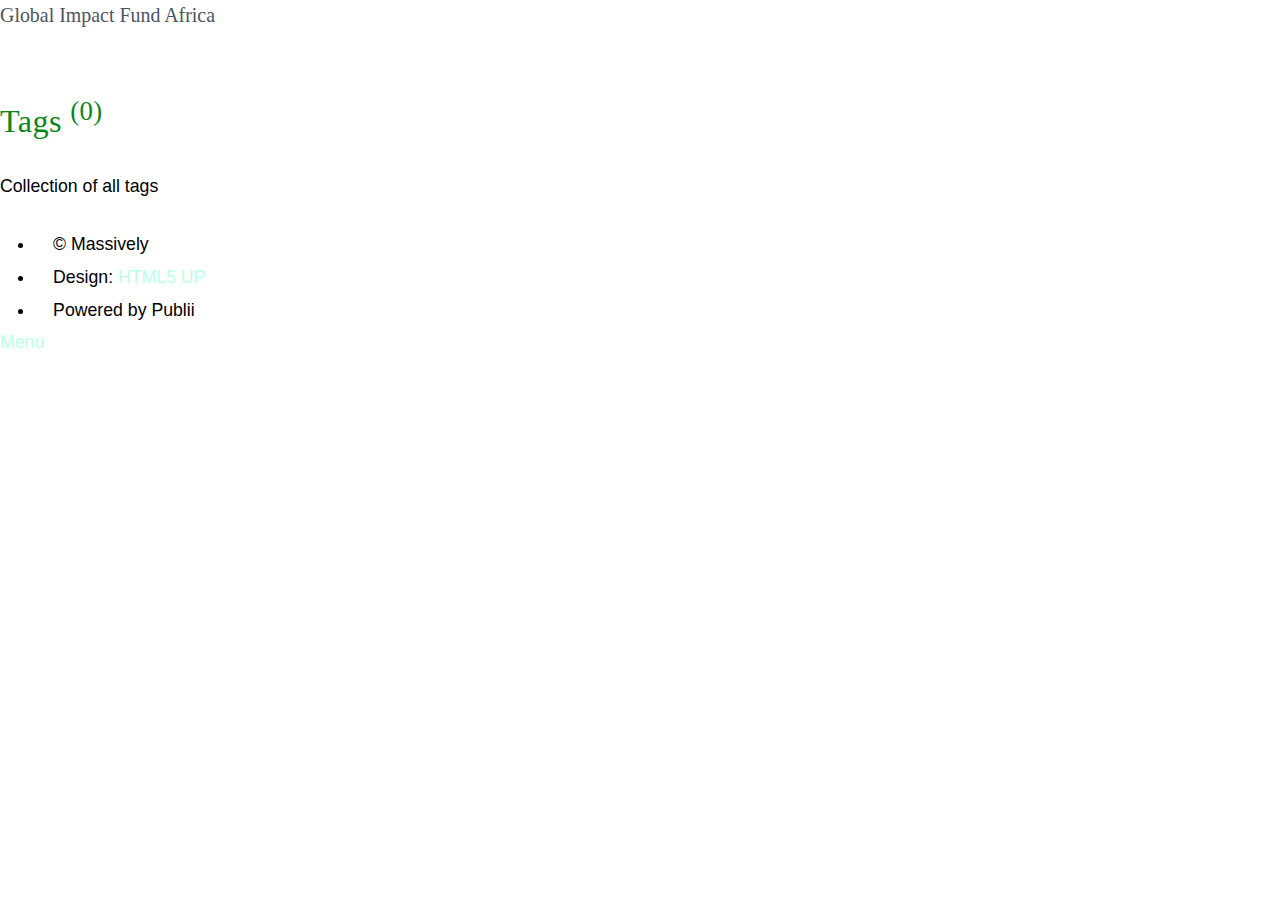
<file: tags/index.html>
<!DOCTYPE html><html lang="en-gb"><head><meta charset="utf-8"><meta http-equiv="X-UA-Compatible" content="IE=edge"><meta name="viewport" content="width=device-width,initial-scale=1,user-scalable=no"><title>All tags - Global Impact Fund Africa</title><meta name="robots" content="noindex, follow"><meta name="generator" content="Publii Open-Source CMS for Static Site"><link rel="alternate" type="application/atom+xml" href="https://TaniumOG.github.io/Global-Impact-Fund-Africa/feed.xml"><link rel="alternate" type="application/json" href="https://TaniumOG.github.io/Global-Impact-Fund-Africa/feed.json"><meta property="og:title" content="Global Impact Fund Africa"><meta property="og:site_name" content="Global Impact Fund Africa"><meta property="og:description" content=""><meta property="og:url" content="https://TaniumOG.github.io/Global-Impact-Fund-Africa/tags/"><meta property="og:type" content="website"><link rel="stylesheet" href="https://TaniumOG.github.io/Global-Impact-Fund-Africa/assets/css/fontawesome-all.min.css?v=dbf9d822cefe851ba6f66e1ad57e8987"><link rel="stylesheet" href="https://TaniumOG.github.io/Global-Impact-Fund-Africa/assets/css/style.css?v=ab9404217d48a7e03be67391f59606ae"><noscript><link rel="stylesheet" href="https://TaniumOG.github.io/Global-Impact-Fund-Africa/assets/css/noscript.css?v=6228c7eee614cd200a2cad8333b439fa"></noscript><script type="application/ld+json">{"@context":"http://schema.org","@type":"Organization","name":"Global Impact Fund Africa","url":"https://TaniumOG.github.io/Global-Impact-Fund-Africa/"}</script><style>#wrapper > .bg {
               background-image: url(https://TaniumOG.github.io/Global-Impact-Fund-Africa/assets/images/overlay.png), linear-gradient(0deg, rgba(0, 0, 0, 0.1), rgba(0, 0, 0, 0.1)), url();
           }</style><noscript><style>img[loading] {
                    opacity: 1;
                }</style></noscript></head><body class="is-preload"><div id="wrapper"><header id="header"><a class="logo" href="https://TaniumOG.github.io/Global-Impact-Fund-Africa/">Global Impact Fund Africa</a></header><main id="main"><header class="page-header"><h1>Tags <sup>(0)</sup></h1><p>Collection of all tags</p></header><section class="posts"></section></main><footer id="copyright"><ul><li>&copy; Massively</li><li>Design: <a href="https://html5up.net" target="_blank" rel="nofollow noopener">HTML5 UP</a></li><li>Powered by Publii</li></ul></footer></div><script src="https://TaniumOG.github.io/Global-Impact-Fund-Africa/assets/js/jquery.min.js?v=7c14a783dfeb3d238ccd3edd840d82ee"></script><script src="https://TaniumOG.github.io/Global-Impact-Fund-Africa/assets/js/jquery.scrollex.min.js?v=f89065e3d988006af9791b44561d7c90"></script><script src="https://TaniumOG.github.io/Global-Impact-Fund-Africa/assets/js/jquery.scrolly.min.js?v=1ed5a78bde1476875a40f6b9ff44fc14"></script><script src="https://TaniumOG.github.io/Global-Impact-Fund-Africa/assets/js/browser.min.js?v=c07298dd19048a8a69ad97e754dfe8d0"></script><script src="https://TaniumOG.github.io/Global-Impact-Fund-Africa/assets/js/breakpoints.min.js?v=81a479eb099e3b187613943b085923b8"></script><script src="https://TaniumOG.github.io/Global-Impact-Fund-Africa/assets/js/util.min.js?v=4201a626f8c9b614a663b3a1d7d82615"></script><script src="https://TaniumOG.github.io/Global-Impact-Fund-Africa/assets/js/main.min.js?v=56233c354bd814758be8bff42f7e13a5"></script><script>/*<![CDATA[*/var images=document.querySelectorAll("img[loading]");for(var i=0;i<images.length;i++){if(images[i].complete){images[i].classList.add("is-loaded")}else{images[i].addEventListener("load",function(){this.classList.add("is-loaded")},false)}};/*]]>*/</script></body></html>
</file>
